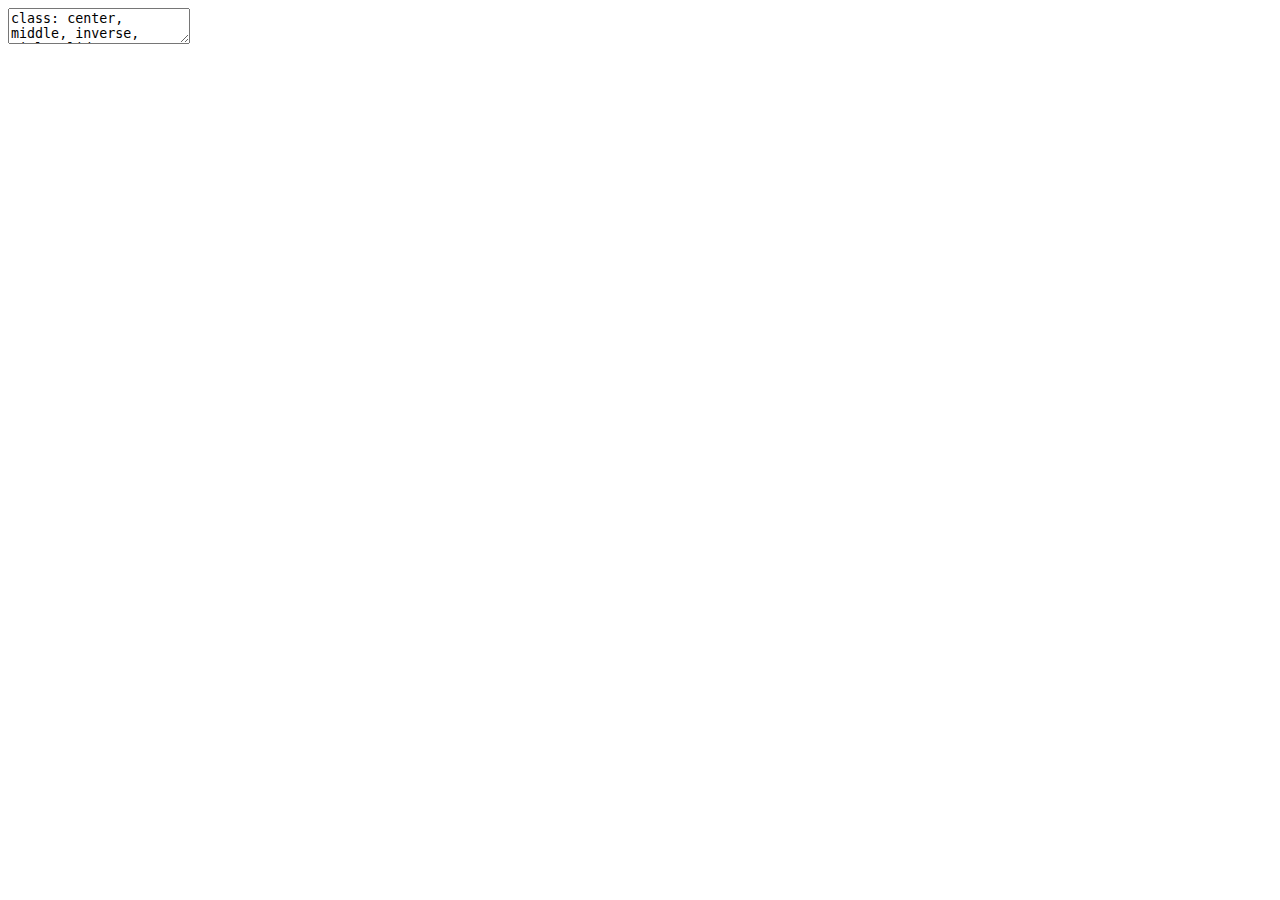
<file: index.html>
<!DOCTYPE html>
<html lang="" xml:lang="">
  <head>
    <title>Sensor Presentation</title>
    <meta charset="utf-8" />
    <meta name="author" content="Hansen Wiguna" />
    <script src="libs/header-attrs-2.16/header-attrs.js"></script>
    <link rel="stylesheet" href="xaringan-themer.css" type="text/css" />
    <link rel="stylesheet" href="custom.css" type="text/css" />
  </head>
  <body>
    <textarea id="source">
class: center, middle, inverse, title-slide

.title[
# Sensor Presentation
]
.subtitle[
## ⚔<br/>Landsat 8
]
.author[
### Hansen Wiguna
]
.institute[
### University College London
]
.date[
### 2023/02/02 (updated: 2023-02-22)
]

---

class: inverse, center, middle




# Summary


### 1. General Overview

### 2. Instruments

---

### General Overview

[**Landsat 8**](https://landsat.gsfc.nasa.gov/satellites/landsat-8/#:~:text=The%20Landsat%208%20satellite%20payload,and%2015%20meters%20(panchromatic) was developed as a collaboration between NASA and the U.S. Geological Survey (USGS). 

.pull-left[
- Launched on February 11, 2013, from Vandenberg Air Force Base, California, on an Atlas-V 401 rocket, with the extended payload fairing (EPF) from United Launch Alliance, LLC.

- Landsat 8 orbits the Earth in a sun-synchronous, near-polar orbit (98.2 degrees inclination)

- Completes one Earth orbit every 99 minutes

]

.pull-right[
&lt;img src="img/groundtesting.png" width="60%" style="display: block; margin: auto;" /&gt;

.small.center[Landsat 8 during ground testing. Source: [**Wikipedia**](https://upload.wikimedia.org/wikipedia/commons/thumb/9/97/Landsat_Data_Continuity_Mission_Observatory_testing.jpg/450px-Landsat_Data_Continuity_Mission_Observatory_testing.jpg)]
]

---
## Instruments


- Landsat 8 carries two sensors. The Operational Land Imager (OLI) sensor is built by Ball Aerospace &amp; Technologies Corporation. The Thermal Infrared Sensor (TIRS) is built by NASA Goddard Space Flight Center. 

- The improvement of Landsat 8 compare previous sensors is OLI. OLI is a push-broom sensor with a four-mirror telescope and 12-bit quantization. OLI collects data for visible, near infrared, and short wave infrared spectral bands as well as a panchromatic band.



.pull-left[
&lt;img src="img/oli.png" width="70%" style="display: block; margin: auto;" /&gt;

.small.center[OLI Spectral Bands]
]

.pull-right[
&lt;img src="img/tirs.png" width="70%" style="display: block; margin: auto;" /&gt;

.small.center[TIRS Spectral Bands]
]
---
class: inverse, center, middle
# Application and Reflection


### 1. Example

### 2. Landsat 8 role

---
## Example of Landsat 8 Applications 

* Forest Management and Monitoring
  * &lt;a name=cite-shimizuDetectingForestChanges2019&gt;&lt;/a&gt;[Shimizu, Ota, and Mizoue (2019)](#bib-shimizuDetectingForestChanges2019) disturbances in tropical seasonal forests based on a machine learning algorithm 

* Lake Water Assessment
  * &lt;a name=cite-ANDRZEJURBANSKI201628&gt;&lt;/a&gt;[Andrzej Urbanski, Wochna, Bubak, Grzybowski, Lukawska-Matuszewska, Łącka, Śliwińska, Wojtasiewicz, and Zajączkowski (2016)](#bib-ANDRZEJURBANSKI201628) classify lake quality for several classes using OLI2 and OLI4 bands
  
.pull-left[
&lt;img src="img/disturbance.png" width="50%" style="display: block; margin: auto;" /&gt;
.small.center[Example of disturbance detection in the study area. Source: [Shimizu, Ota, and Mizoue (2019)](#bib-shimizuDetectingForestChanges2019)]
]

.pull-right[
&lt;img src="img/lake.png" width="70%" style="display: block; margin: auto;" /&gt;
.small.center[The product created by the tool for assigning ecological classes for small part of image area. Source: [Andrzej Urbanski, Wochna, Bubak et al. (2016)](#bib-ANDRZEJURBANSKI201628)]
]

---
background-image: url('https://storage.googleapis.com/earthengine-datasets/public/jpg/720/landsat_lc08_c01_t1_sr_riolaja.jpg')
background-size: cover
background-position: 60% 60%
class: center, bottom, inverse

# Landsat 8 Datasets in Earth Engine

---
# Reflection

### Landsat 8 Role
* Landsat 8 provides continuity with the more than 40-year long Landsat land imaging data set.
* Widespread routine use for land use planning and monitoring on regional to local scales, support of disaster response and evaluations, and water use monitoring.
* Landsat 8 measurements directly serve NASA research in the focus areas of climate, carbon cycle, ecosystems, water cycle, biogeochemistry, and Earth surface/interior.
* Landsat 8 is required to return at least 400 scenes per day to the USGS data archive (150 more than Landsat 7), increasing the probability of capturing cloud-free scenes for the global landmass.

---
class: inverse

# References
&lt;a name=bib-ANDRZEJURBANSKI201628&gt;&lt;/a&gt;[Andrzej Urbanski, J., A. Wochna, I. Bubak, et
al.](#cite-ANDRZEJURBANSKI201628) (2016). "Application of Landsat 8 Imagery to Regional-Scale
Assessment of Lake Water Quality". In: _International Journal of Applied Earth Observation
and Geoinformation_ 51, pp. 28-36.

&lt;a name=bib-shimizuDetectingForestChanges2019&gt;&lt;/a&gt;[Shimizu, K., T. Ota, and N.
Mizoue](#cite-shimizuDetectingForestChanges2019) (2019). "Detecting Forest Changes Using
Dense Landsat 8 and Sentinel-1 Time Series Data in Tropical Seasonal Forests". In: _Remote
Sensing_ 11.16 (16), p. 1899.
    </textarea>
<style data-target="print-only">@media screen {.remark-slide-container{display:block;}.remark-slide-scaler{box-shadow:none;}}</style>
<script src="https://remarkjs.com/downloads/remark-latest.min.js"></script>
<script>var slideshow = remark.create({
"highlightStyle": "github",
"highlightLines": true,
"ratio": "16:9",
"countIncrementalSlides": false
});
if (window.HTMLWidgets) slideshow.on('afterShowSlide', function (slide) {
  window.dispatchEvent(new Event('resize'));
});
(function(d) {
  var s = d.createElement("style"), r = d.querySelector(".remark-slide-scaler");
  if (!r) return;
  s.type = "text/css"; s.innerHTML = "@page {size: " + r.style.width + " " + r.style.height +"; }";
  d.head.appendChild(s);
})(document);

(function(d) {
  var el = d.getElementsByClassName("remark-slides-area");
  if (!el) return;
  var slide, slides = slideshow.getSlides(), els = el[0].children;
  for (var i = 1; i < slides.length; i++) {
    slide = slides[i];
    if (slide.properties.continued === "true" || slide.properties.count === "false") {
      els[i - 1].className += ' has-continuation';
    }
  }
  var s = d.createElement("style");
  s.type = "text/css"; s.innerHTML = "@media print { .has-continuation { display: none; } }";
  d.head.appendChild(s);
})(document);
// delete the temporary CSS (for displaying all slides initially) when the user
// starts to view slides
(function() {
  var deleted = false;
  slideshow.on('beforeShowSlide', function(slide) {
    if (deleted) return;
    var sheets = document.styleSheets, node;
    for (var i = 0; i < sheets.length; i++) {
      node = sheets[i].ownerNode;
      if (node.dataset["target"] !== "print-only") continue;
      node.parentNode.removeChild(node);
    }
    deleted = true;
  });
})();
// add `data-at-shortcutkeys` attribute to <body> to resolve conflicts with JAWS
// screen reader (see PR #262)
(function(d) {
  let res = {};
  d.querySelectorAll('.remark-help-content table tr').forEach(tr => {
    const t = tr.querySelector('td:nth-child(2)').innerText;
    tr.querySelectorAll('td:first-child .key').forEach(key => {
      const k = key.innerText;
      if (/^[a-z]$/.test(k)) res[k] = t;  // must be a single letter (key)
    });
  });
  d.body.setAttribute('data-at-shortcutkeys', JSON.stringify(res));
})(document);
(function() {
  "use strict"
  // Replace <script> tags in slides area to make them executable
  var scripts = document.querySelectorAll(
    '.remark-slides-area .remark-slide-container script'
  );
  if (!scripts.length) return;
  for (var i = 0; i < scripts.length; i++) {
    var s = document.createElement('script');
    var code = document.createTextNode(scripts[i].textContent);
    s.appendChild(code);
    var scriptAttrs = scripts[i].attributes;
    for (var j = 0; j < scriptAttrs.length; j++) {
      s.setAttribute(scriptAttrs[j].name, scriptAttrs[j].value);
    }
    scripts[i].parentElement.replaceChild(s, scripts[i]);
  }
})();
(function() {
  var links = document.getElementsByTagName('a');
  for (var i = 0; i < links.length; i++) {
    if (/^(https?:)?\/\//.test(links[i].getAttribute('href'))) {
      links[i].target = '_blank';
    }
  }
})();
// adds .remark-code-has-line-highlighted class to <pre> parent elements
// of code chunks containing highlighted lines with class .remark-code-line-highlighted
(function(d) {
  const hlines = d.querySelectorAll('.remark-code-line-highlighted');
  const preParents = [];
  const findPreParent = function(line, p = 0) {
    if (p > 1) return null; // traverse up no further than grandparent
    const el = line.parentElement;
    return el.tagName === "PRE" ? el : findPreParent(el, ++p);
  };

  for (let line of hlines) {
    let pre = findPreParent(line);
    if (pre && !preParents.includes(pre)) preParents.push(pre);
  }
  preParents.forEach(p => p.classList.add("remark-code-has-line-highlighted"));
})(document);</script>

<script>
slideshow._releaseMath = function(el) {
  var i, text, code, codes = el.getElementsByTagName('code');
  for (i = 0; i < codes.length;) {
    code = codes[i];
    if (code.parentNode.tagName !== 'PRE' && code.childElementCount === 0) {
      text = code.textContent;
      if (/^\\\((.|\s)+\\\)$/.test(text) || /^\\\[(.|\s)+\\\]$/.test(text) ||
          /^\$\$(.|\s)+\$\$$/.test(text) ||
          /^\\begin\{([^}]+)\}(.|\s)+\\end\{[^}]+\}$/.test(text)) {
        code.outerHTML = code.innerHTML;  // remove <code></code>
        continue;
      }
    }
    i++;
  }
};
slideshow._releaseMath(document);
</script>
<!-- dynamically load mathjax for compatibility with self-contained -->
<script>
(function () {
  var script = document.createElement('script');
  script.type = 'text/javascript';
  script.src  = 'https://mathjax.rstudio.com/latest/MathJax.js?config=TeX-MML-AM_CHTML';
  if (location.protocol !== 'file:' && /^https?:/.test(script.src))
    script.src  = script.src.replace(/^https?:/, '');
  document.getElementsByTagName('head')[0].appendChild(script);
})();
</script>
  </body>
</html>
</file>
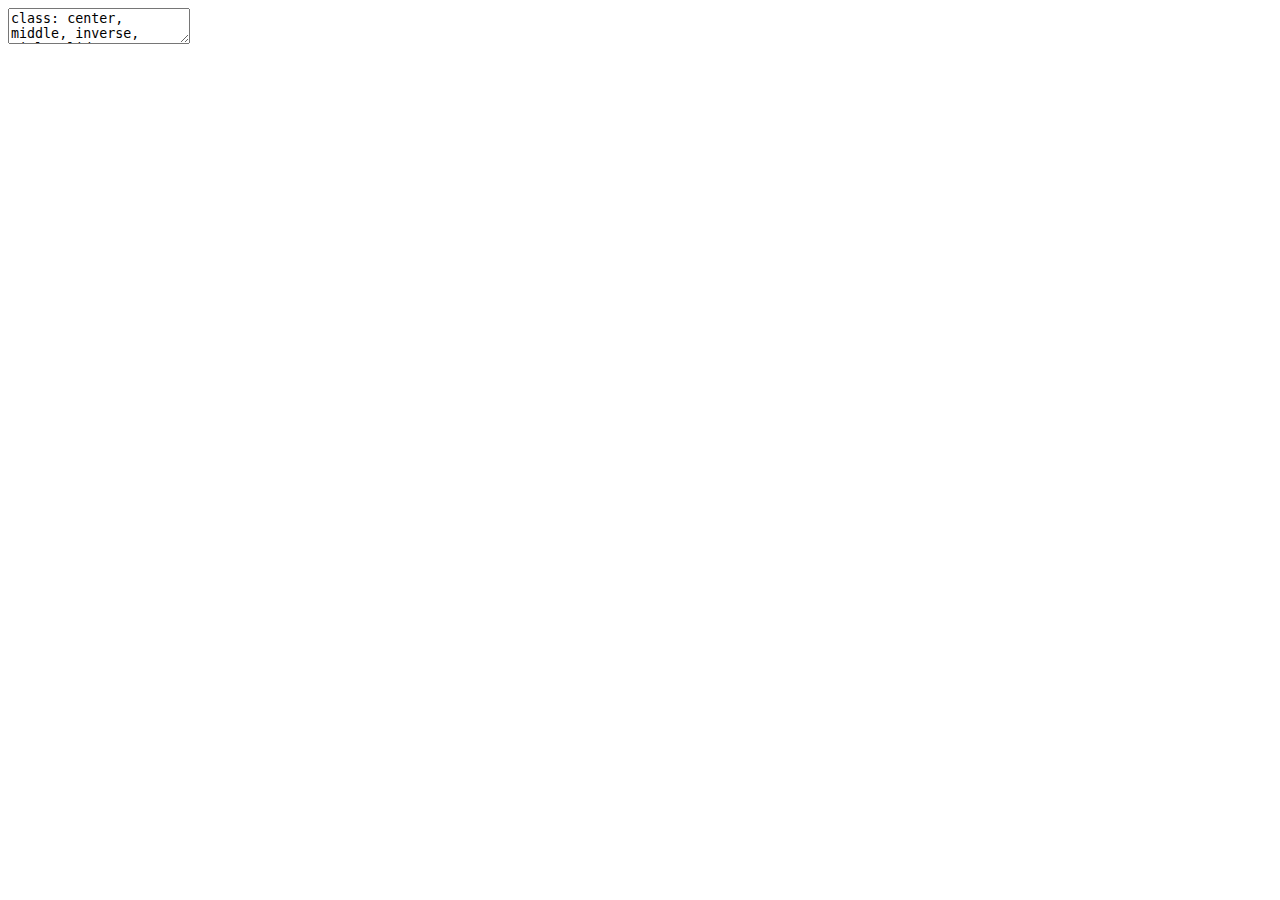
<file: xaringan.html>
<!DOCTYPE html>
<html lang="" xml:lang="">
  <head>
    <title>Sensor Presentation</title>
    <meta charset="utf-8" />
    <meta name="author" content="Hansen Wiguna" />
    <script src="libs/header-attrs-2.16/header-attrs.js"></script>
    <link rel="stylesheet" href="xaringan-themer.css" type="text/css" />
    <link rel="stylesheet" href="custom.css" type="text/css" />
  </head>
  <body>
    <textarea id="source">
class: center, middle, inverse, title-slide

.title[
# Sensor Presentation
]
.subtitle[
## ⚔<br/>Landsat 8
]
.author[
### Hansen Wiguna
]
.institute[
### University College London
]
.date[
### 2023/02/02 (updated: 2023-02-21)
]

---

class: inverse, center, middle




# Summary


### 1. General Overview

### 2. Instruments

---

### General Overview

[**Landsat 8**](https://landsat.gsfc.nasa.gov/satellites/landsat-8/#:~:text=The%20Landsat%208%20satellite%20payload,and%2015%20meters%20(panchromatic) was developed as a collaboration between NASA and the U.S. Geological Survey (USGS). 
.pull-left[
- Launched on February 11, 2013, from Vandenberg Air Force Base, California, on an Atlas-V 401 rocket, with the extended payload fairing (EPF) from United Launch Alliance, LLC.

- Landsat 8 orbits the Earth in a sun-synchronous, near-polar orbit (98.2 degrees inclination)

- Completes one Earth orbit every 99 minutes

]

.pull-right[
&lt;img src="img/groundtesting.png" width="60%" style="display: block; margin: auto;" /&gt;

.small.center[Landsat 8 during ground testing. Source: [**Wikipedia**](https://upload.wikimedia.org/wikipedia/commons/thumb/9/97/Landsat_Data_Continuity_Mission_Observatory_testing.jpg/450px-Landsat_Data_Continuity_Mission_Observatory_testing.jpg)]
]

---
## Instruments


- Landsat 8 carries two sensors. The Operational Land Imager (OLI) sensor is built by Ball Aerospace &amp; Technologies Corporation. The Thermal Infrared Sensor (TIRS) is built by NASA Goddard Space Flight Center.

- The improvement of Landsat 8 compare previous sensors is OLI. OLI is a push-broom sensor with a four-mirror telescope and 12-bit quantization. OLI collects data for visible, near infrared, and short wave infrared spectral bands as well as a panchromatic band.



.pull-left[
&lt;img src="img/oli.png" width="70%" style="display: block; margin: auto;" /&gt;

.small.center[OLI Spectral Bands]
]

.pull-right[
&lt;img src="img/tirs.png" width="70%" style="display: block; margin: auto;" /&gt;

.small.center[TIRS Spectral Bands]
]
---
class: inverse, center, middle
# Application and Reflection


### 1. Example

### 2. Landsat 8 role

---
## Example of Landsat 8 Applications 

* Forest Management and Monitoring
  * [Shimizu, Ota, and Mizoue (2019)](#bib-shimizuDetectingForestChanges2019) disturbances in tropical seasonal forests based on a machine learning algorithm 

* Lake Water Assessment
  * [Andrzej Urbanski, Wochna, Bubak et al. (2016)](#bib-ANDRZEJURBANSKI201628) classify lake quality for several classes using OLI2 and OLI4 bands
  
.pull-left[
&lt;img src="img/disturbance.png" width="50%" style="display: block; margin: auto;" /&gt;
.small.center[Example of disturbance detection in the study area. Source: [Shimizu, Ota, and Mizoue (2019)](#bib-shimizuDetectingForestChanges2019)]
]

.pull-right[
&lt;img src="img/lake.png" width="70%" style="display: block; margin: auto;" /&gt;
.small.center[The product created by the tool for assigning ecological classes for small part of image area. Source: [Andrzej Urbanski, Wochna, Bubak et al. (2016)](#bib-ANDRZEJURBANSKI201628)]
]

---
background-image: url('https://storage.googleapis.com/earthengine-datasets/public/jpg/720/landsat_lc08_c01_t1_sr_riolaja.jpg')
background-size: cover
background-position: 60% 60%
class: center, bottom, inverse

# Landsat 8 Datasets in Earth Engine

---
# Reflection

### Landsat 8 Role
* Landsat 8 provides continuity with the more than 40-year long Landsat land imaging data set.
* Widespread routine use for land use planning and monitoring on regional to local scales, support of disaster response and evaluations, and water use monitoring.
* Landsat 8 measurements directly serve NASA research in the focus areas of climate, carbon cycle, ecosystems, water cycle, biogeochemistry, and Earth surface/interior.
* Landsat 8 is required to return at least 400 scenes per day to the USGS data archive (150 more than Landsat 7), increasing the probability of capturing cloud-free scenes for the global landmass.

---
class: inverse

# References

```
## Warning in `[[.BibEntry`(x, ind): subscript out of bounds
```

&lt;a name=bib-ANDRZEJURBANSKI201628&gt;&lt;/a&gt;[Andrzej Urbanski, J., A. Wochna, I. Bubak, et
al.](#cite-ANDRZEJURBANSKI201628) (2016). "Application of Landsat 8 Imagery to Regional-Scale
Assessment of Lake Water Quality". In: _International Journal of Applied Earth Observation
and Geoinformation_ 51, pp. 28-36.

&lt;a name=bib-shimizuDetectingForestChanges2019&gt;&lt;/a&gt;[Shimizu, K., T. Ota, and N.
Mizoue](#cite-shimizuDetectingForestChanges2019) (2019). "Detecting Forest Changes Using
Dense Landsat 8 and Sentinel-1 Time Series Data in Tropical Seasonal Forests". In: _Remote
Sensing_ 11.16 (16), p. 1899.
    </textarea>
<style data-target="print-only">@media screen {.remark-slide-container{display:block;}.remark-slide-scaler{box-shadow:none;}}</style>
<script src="https://remarkjs.com/downloads/remark-latest.min.js"></script>
<script>var slideshow = remark.create({
"highlightStyle": "github",
"highlightLines": true,
"countIncrementalSlides": false
});
if (window.HTMLWidgets) slideshow.on('afterShowSlide', function (slide) {
  window.dispatchEvent(new Event('resize'));
});
(function(d) {
  var s = d.createElement("style"), r = d.querySelector(".remark-slide-scaler");
  if (!r) return;
  s.type = "text/css"; s.innerHTML = "@page {size: " + r.style.width + " " + r.style.height +"; }";
  d.head.appendChild(s);
})(document);

(function(d) {
  var el = d.getElementsByClassName("remark-slides-area");
  if (!el) return;
  var slide, slides = slideshow.getSlides(), els = el[0].children;
  for (var i = 1; i < slides.length; i++) {
    slide = slides[i];
    if (slide.properties.continued === "true" || slide.properties.count === "false") {
      els[i - 1].className += ' has-continuation';
    }
  }
  var s = d.createElement("style");
  s.type = "text/css"; s.innerHTML = "@media print { .has-continuation { display: none; } }";
  d.head.appendChild(s);
})(document);
// delete the temporary CSS (for displaying all slides initially) when the user
// starts to view slides
(function() {
  var deleted = false;
  slideshow.on('beforeShowSlide', function(slide) {
    if (deleted) return;
    var sheets = document.styleSheets, node;
    for (var i = 0; i < sheets.length; i++) {
      node = sheets[i].ownerNode;
      if (node.dataset["target"] !== "print-only") continue;
      node.parentNode.removeChild(node);
    }
    deleted = true;
  });
})();
// add `data-at-shortcutkeys` attribute to <body> to resolve conflicts with JAWS
// screen reader (see PR #262)
(function(d) {
  let res = {};
  d.querySelectorAll('.remark-help-content table tr').forEach(tr => {
    const t = tr.querySelector('td:nth-child(2)').innerText;
    tr.querySelectorAll('td:first-child .key').forEach(key => {
      const k = key.innerText;
      if (/^[a-z]$/.test(k)) res[k] = t;  // must be a single letter (key)
    });
  });
  d.body.setAttribute('data-at-shortcutkeys', JSON.stringify(res));
})(document);
(function() {
  "use strict"
  // Replace <script> tags in slides area to make them executable
  var scripts = document.querySelectorAll(
    '.remark-slides-area .remark-slide-container script'
  );
  if (!scripts.length) return;
  for (var i = 0; i < scripts.length; i++) {
    var s = document.createElement('script');
    var code = document.createTextNode(scripts[i].textContent);
    s.appendChild(code);
    var scriptAttrs = scripts[i].attributes;
    for (var j = 0; j < scriptAttrs.length; j++) {
      s.setAttribute(scriptAttrs[j].name, scriptAttrs[j].value);
    }
    scripts[i].parentElement.replaceChild(s, scripts[i]);
  }
})();
(function() {
  var links = document.getElementsByTagName('a');
  for (var i = 0; i < links.length; i++) {
    if (/^(https?:)?\/\//.test(links[i].getAttribute('href'))) {
      links[i].target = '_blank';
    }
  }
})();
// adds .remark-code-has-line-highlighted class to <pre> parent elements
// of code chunks containing highlighted lines with class .remark-code-line-highlighted
(function(d) {
  const hlines = d.querySelectorAll('.remark-code-line-highlighted');
  const preParents = [];
  const findPreParent = function(line, p = 0) {
    if (p > 1) return null; // traverse up no further than grandparent
    const el = line.parentElement;
    return el.tagName === "PRE" ? el : findPreParent(el, ++p);
  };

  for (let line of hlines) {
    let pre = findPreParent(line);
    if (pre && !preParents.includes(pre)) preParents.push(pre);
  }
  preParents.forEach(p => p.classList.add("remark-code-has-line-highlighted"));
})(document);</script>

<script>
slideshow._releaseMath = function(el) {
  var i, text, code, codes = el.getElementsByTagName('code');
  for (i = 0; i < codes.length;) {
    code = codes[i];
    if (code.parentNode.tagName !== 'PRE' && code.childElementCount === 0) {
      text = code.textContent;
      if (/^\\\((.|\s)+\\\)$/.test(text) || /^\\\[(.|\s)+\\\]$/.test(text) ||
          /^\$\$(.|\s)+\$\$$/.test(text) ||
          /^\\begin\{([^}]+)\}(.|\s)+\\end\{[^}]+\}$/.test(text)) {
        code.outerHTML = code.innerHTML;  // remove <code></code>
        continue;
      }
    }
    i++;
  }
};
slideshow._releaseMath(document);
</script>
<!-- dynamically load mathjax for compatibility with self-contained -->
<script>
(function () {
  var script = document.createElement('script');
  script.type = 'text/javascript';
  script.src  = 'https://mathjax.rstudio.com/latest/MathJax.js?config=TeX-MML-AM_CHTML';
  if (location.protocol !== 'file:' && /^https?:/.test(script.src))
    script.src  = script.src.replace(/^https?:/, '');
  document.getElementsByTagName('head')[0].appendChild(script);
})();
</script>
  </body>
</html>
</file>
<file: xaringan-themer.css>
/* -------------------------------------------------------
 *
 *     !! This file was generated by xaringanthemer !!
 *
 *  Changes made to this file directly will be overwritten
 *  if you used xaringanthemer in your xaringan slides Rmd
 *
 *  Issues or likes?
 *    - https://github.com/gadenbuie/xaringanthemer
 *    - https://www.garrickadenbuie.com
 *
 *  Need help? Try:
 *    - vignette(package = "xaringanthemer")
 *    - ?xaringanthemer::style_xaringan
 *    - xaringan wiki: https://github.com/yihui/xaringan/wiki
 *    - remarkjs wiki: https://github.com/gnab/remark/wiki
 *
 *  Version: 0.4.2
 *
 * ------------------------------------------------------- */
@import url(https://fonts.googleapis.com/css?family=Noto+Sans:400,400i,700,700i&display=swap);
@import url(https://fonts.googleapis.com/css?family=Cabin:600,600i&display=swap);
@import url(https://fonts.googleapis.com/css?family=Source+Code+Pro:400,700&display=swap);


:root {
  /* Fonts */
  --text-font-family: 'Noto Sans';
  --text-font-is-google: 1;
  --text-font-family-fallback: -apple-system, BlinkMacSystemFont, avenir next, avenir, helvetica neue, helvetica, Ubuntu, roboto, noto, segoe ui, arial;
  --text-font-base: sans-serif;
  --header-font-family: Cabin;
  --header-font-is-google: 1;
  --header-font-family-fallback: Georgia, serif;
  --code-font-family: 'Source Code Pro';
  --code-font-is-google: 1;
  --base-font-size: 20px;
  --text-font-size: 1rem;
  --code-font-size: 0.9rem;
  --code-inline-font-size: 1em;
  --header-h1-font-size: 2.75rem;
  --header-h2-font-size: 2.25rem;
  --header-h3-font-size: 1.75rem;

  /* Colors */
  --text-color: #18273F;
  --header-color: #23395b;
  --background-color: #E9EBEE;
  --link-color: #23395b;
  --text-bold-color: #23395b;
  --code-highlight-color: rgba(255,255,0,0.5);
  --inverse-text-color: #E9EBEE;
  --inverse-background-color: #23395b;
  --inverse-header-color: #E9EBEE;
  --inverse-link-color: #23395b;
  --title-slide-background-color: #23395b;
  --title-slide-text-color: #E9EBEE;
  --header-background-color: #23395b;
  --header-background-text-color: #E9EBEE;
  --base: #23395b;
  --white: #E9EBEE;
  --black: #18273F;
}

html {
  font-size: var(--base-font-size);
}

body {
  font-family: var(--text-font-family), var(--text-font-family-fallback), var(--text-font-base);
  font-weight: normal;
  color: var(--text-color);
}
h1, h2, h3 {
  font-family: var(--header-font-family), var(--header-font-family-fallback);
  font-weight: 600;
  color: var(--header-color);
}
.remark-slide-content {
  background-color: var(--background-color);
  font-size: 1rem;
  padding: 16px 64px 16px 64px;
  width: 100%;
  height: 100%;
}
.remark-slide-content h1 {
  font-size: var(--header-h1-font-size);
}
.remark-slide-content h2 {
  font-size: var(--header-h2-font-size);
}
.remark-slide-content h3 {
  font-size: var(--header-h3-font-size);
}
.remark-code, .remark-inline-code {
  font-family: var(--code-font-family), Menlo, Consolas, Monaco, Liberation Mono, Lucida Console, monospace;
}
.remark-code {
  font-size: var(--code-font-size);
}
.remark-inline-code {
  font-size: var(--code-inline-font-size);
  color: #23395b;
}
.remark-slide-number {
  color: #23395b;
  opacity: 1;
  font-size: 0.9rem;
}
strong {
  font-weight: bold;
  color: var(--text-bold-color);
}
a, a > code {
  color: var(--link-color);
  text-decoration: none;
}
.footnote {
  position: absolute;
  bottom: 60px;
  padding-right: 4em;
  font-size: 0.9em;
}
.remark-code-line-highlighted {
  background-color: var(--code-highlight-color);
}
.inverse {
  background-color: var(--inverse-background-color);
  color: var(--inverse-text-color);
  
}
.inverse h1, .inverse h2, .inverse h3 {
  color: var(--inverse-header-color);
}
.inverse a, .inverse a > code {
  color: var(--inverse-link-color);
}
.title-slide, .title-slide h1, .title-slide h2, .title-slide h3 {
  color: var(--title-slide-text-color);
}
.title-slide {
  background-color: var(--title-slide-background-color);
  background-image: url("img/milky.jpg");
  background-size: cover;
}
.title-slide .remark-slide-number {
  display: none;
}
/* Two-column layout */
.left-column {
  width: 20%;
  height: 92%;
  float: left;
}
.left-column h2, .left-column h3 {
  color: #23395b99;
}
.left-column h2:last-of-type, .left-column h3:last-child {
  color: #23395b;
}
.right-column {
  width: 75%;
  float: right;
  padding-top: 1em;
}
.pull-left {
  float: left;
  width: 47%;
}
.pull-right {
  float: right;
  width: 47%;
}
.pull-right + * {
  clear: both;
}
img, video, iframe {
  max-width: 100%;
}
blockquote {
  border-left: solid 5px #23395b80;
  padding-left: 1em;
}
.remark-slide table {
  margin: auto;
  border-top: 1px solid #666;
  border-bottom: 1px solid #666;
}
.remark-slide table thead th {
  border-bottom: 1px solid #ddd;
}
th, td {
  padding: 5px;
}
.remark-slide table:not(.table-unshaded) thead,
.remark-slide table:not(.table-unshaded) tfoot,
.remark-slide table:not(.table-unshaded) tr:nth-child(even) {
  background: #D3D7DE;
}
table.dataTable tbody {
  background-color: var(--background-color);
  color: var(--text-color);
}
table.dataTable.display tbody tr.odd {
  background-color: var(--background-color);
}
table.dataTable.display tbody tr.even {
  background-color: #D3D7DE;
}
table.dataTable.hover tbody tr:hover, table.dataTable.display tbody tr:hover {
  background-color: rgba(255, 255, 255, 0.5);
}
.dataTables_wrapper .dataTables_length, .dataTables_wrapper .dataTables_filter, .dataTables_wrapper .dataTables_info, .dataTables_wrapper .dataTables_processing, .dataTables_wrapper .dataTables_paginate {
  color: var(--text-color);
}
.dataTables_wrapper .dataTables_paginate .paginate_button {
  color: var(--text-color) !important;
}

/* Horizontal alignment of code blocks */
.remark-slide-content.left pre,
.remark-slide-content.center pre,
.remark-slide-content.right pre {
  text-align: start;
  width: max-content;
  max-width: 100%;
}
.remark-slide-content.left pre,
.remark-slide-content.right pre {
  min-width: 50%;
  min-width: min(40ch, 100%);
}
.remark-slide-content.center pre {
  min-width: 66%;
  min-width: min(50ch, 100%);
}
.remark-slide-content.left pre {
  margin-left: unset;
  margin-right: auto;
}
.remark-slide-content.center pre {
  margin-left: auto;
  margin-right: auto;
}
.remark-slide-content.right pre {
  margin-left: auto;
  margin-right: unset;
}

/* Slide Header Background for h1 elements */
.remark-slide-content.header_background > h1 {
  display: block;
  position: absolute;
  top: 0;
  left: 0;
  width: 100%;
  background: var(--header-background-color);
  color: var(--header-background-text-color);
  padding: 2rem 64px 1.5rem 64px;
  margin-top: 0;
  box-sizing: border-box;
}
.remark-slide-content.header_background {
  padding-top: 7rem;
}

@page { margin: 0; }
@media print {
  .remark-slide-scaler {
    width: 100% !important;
    height: 100% !important;
    transform: scale(1) !important;
    top: 0 !important;
    left: 0 !important;
  }
}

.base {
  color: var(--base);
}
.bg-base {
  background-color: var(--base);
}
.white {
  color: var(--white);
}
.bg-white {
  background-color: var(--white);
}
.black {
  color: var(--black);
}
.bg-black {
  background-color: var(--black);
}
</file>
<file: custom.css>
/* Extra CSS */
.small {
  font-size: 70%;
  line-height: 100%;

}
.full-width {
  display: flex;
  width: 100%;
  flex: 1 1 auto;
}
</file>
